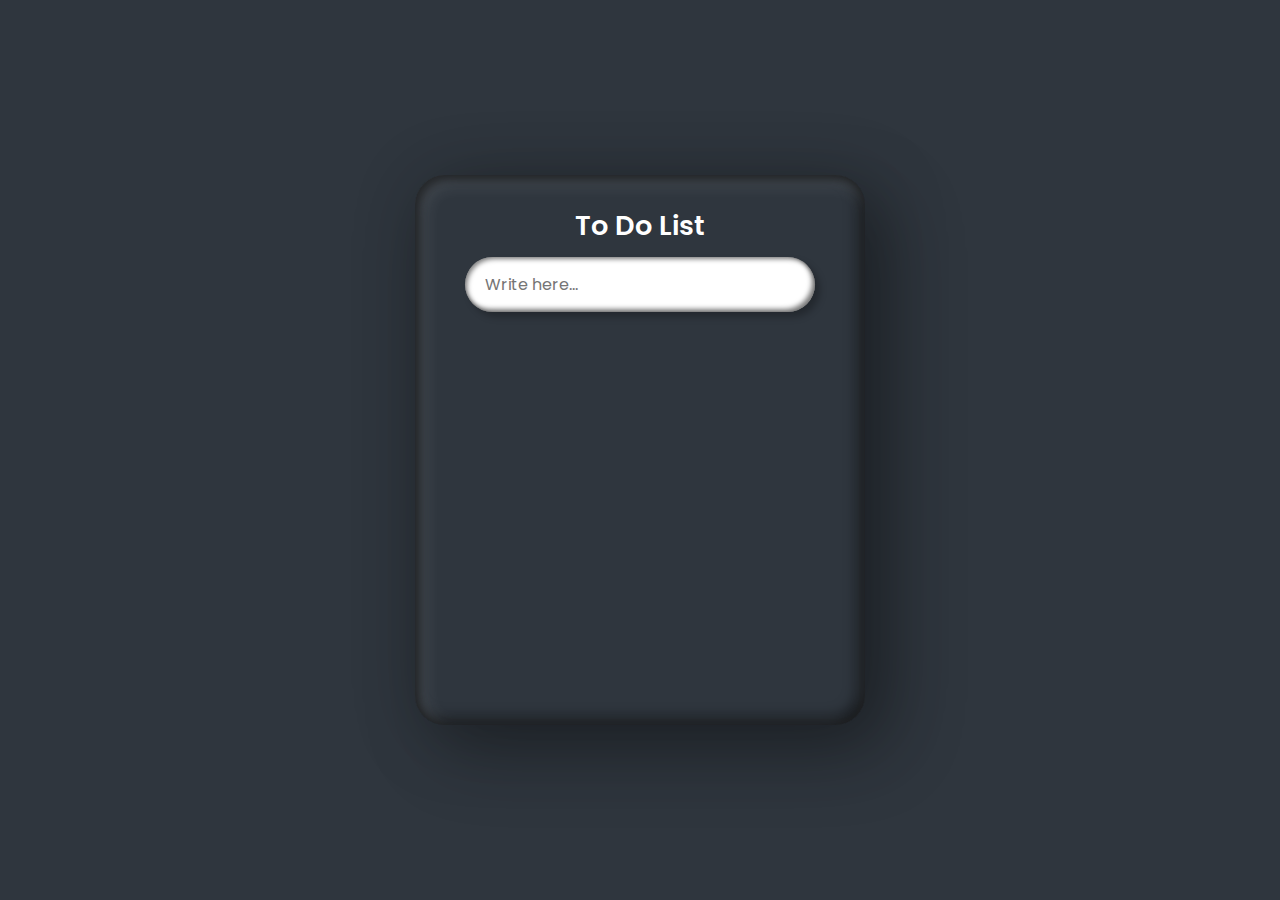
<file: index.html>
<!DOCTYPE html>
<html lang="en">
<head>
    <meta charset="UTF-8">
    <meta name="viewport" content="width=device-width, initial-scale=1.0">
    <title>To-do List</title>
    <link rel="stylesheet" type="text/css" href="to-do.css">
</head>
<body>
    <div class="container">
        <div class="box">
            <h2>To Do List</h2>
            <input type="text" placeholder="Write here..." id="inputBx">
            <ul id="list"></ul>
        </div>
    </div>
<script src="script.js"></script>
    
</body>
</html>
</file>
<file: to-do.css>
@import url('https://fonts.googleapis.com/css?family=Poppins:200,300,400,500,600,700,800,900&display=swap');
*{
    margin: 0;
    padding: 0;
    box-sizing:border-box;
    font-family: 'Poppins', sans-serif;
}
body{
    display: flex;
    justify-content: center;
    align-items: center;
    min-height: 100vh;
    background: #2f363e;
}
.box{
    position: relative;
    width: 450px;
    height: 550px;
    background: #2f363e;
    padding: 30px 50px;
    box-shadow: 25px 25px 75px rgba(0,0,0,0.25),
    10px 10px 70px rgba(0,0,0,0.25),
    inset 5px 5px 10px rgba(0,0,0,0.5),
    inset 5px 5px 20px rgba(255,255,255,0.2),
    inset -5px -5px 15px rgba(0,0,0,0.75);
    border-radius: 30px;

}

h2{
    width: 100%;
    font-weight: 600;
    text-align: center;
    color: #fff;
    font-size: 1.7em;
    margin-bottom: 10px;

}
#inputBx{
    position: relative;
    width: 100%;
    border: none;
    outline: none;
    padding: 15px 20px;
    border-radius: 30px;
    font-size: 1em;
    box-shadow: 5px 5px 7px rgba(0,0,0,0.25),
    inset 2px 2px 5px rgba(0,0,0,0.5),
    inset -3px -3px 5px rgba(0,0,0,0.5);
}

.box li{
    position: relative;
    width: calc(100% - 40px);
    display: flex;
    align-items: center;
    
    background: #1f83f2;
    margin: 15px 0;
    padding: 10px 10px 10px 45px;
    min-height: 45px;
    cursor: pointer;
    border-radius: 22.5px;
    color: #fff;
    box-shadow: 5px 5px 7px rgba(0,0,0,0.25),
    inset 2px 2px 5px rgba(0,0,0,0.5),
    inset -3px -3px 5px rgba(0,0,0,0.5);
}
.box li i{
    position: absolute;
    right: -40px;
    width: 30px;
    height: 30px;
    display: flex;
    justify-content: center;
    align-items: center;
    background: #ff2c74;
    border-radius: 50%;
    box-shadow: 5px 5px 7px rgba(0,0,0,0.25),
    inset 2px 2px 5px rgba(255,255,255,0.25),
    inset -3px -3px 5px rgba(0,0,0,0.5);

}
.box li i::before{
    content: '';
    position: absolute;
    width: 15px;
    height: 2px;
    background: #fff;
    transform: rotate(45deg);
}
.box li i::after{
    content: '';
    position: absolute;
    width: 15px;
    height: 2px;
    background: #fff;
    transform: rotate(-45deg);

}

.box li::before{
    content: '';
    position: absolute;
    left: 8px;
    width: 30px;
    height: 30px;
    background: #2f363e;
    border-radius: 50%;
}
.box li.done{
    background: #43935f;
}
.box li.done:after{
    content:'';
    position: absolute;
    left: 16px;
    width: 12px;
    height: 6px;
    border-left: 2px solid #fff;
    border-bottom: 2px solid #fff;
    transform: rotate(315deg);

}

#list{
    position: relative;
    margin-top: 20px;
    height: 350px;
    overflow-y: auto;
    padding-right: 10px;

}
::-webkit-scrollbar-track{
    box-shadow: inset 0 0 15px rgba(0,0,0,0.5);

}
::-webkit-scrollbar{
    width: 5px;

}
::-webkit-scrollbar-thumb{
    background: #fff;

}
</file>
